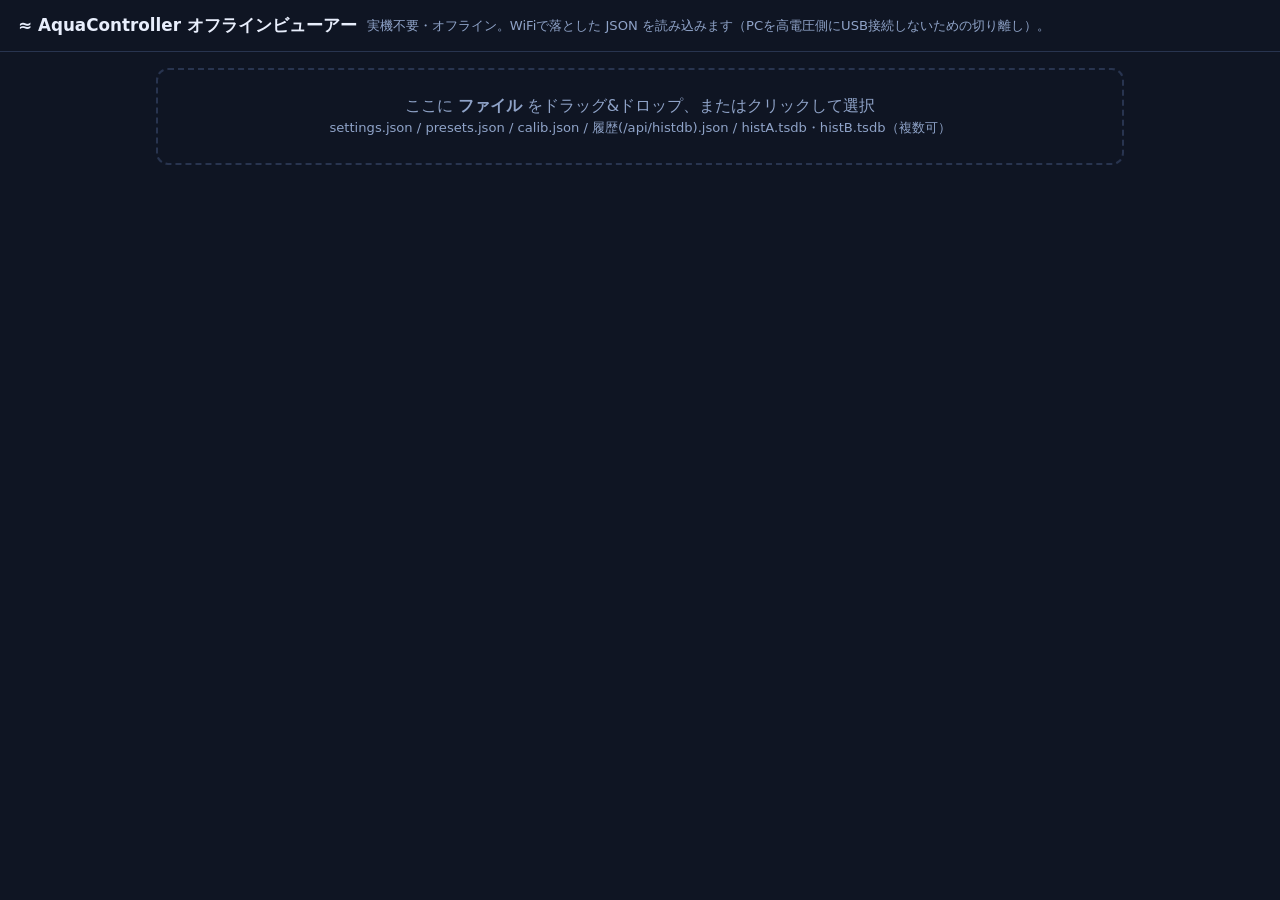
<file: tools/viewer.html>
<!DOCTYPE html>
<html lang="ja" data-theme="dark">
<head>
<meta charset="utf-8">
<meta name="viewport" content="width=device-width, initial-scale=1">
<title>AquaController オフラインビューアー</title>
<!--
  完全スタンドアロン・オフラインツール（サーバ/CDN/ネット不要。ダブルクリックで開く）。
  実機の Web UI から WiFi 経由でダウンロードした JSON を読み込んで閲覧・管理します。
  ★ USB でターゲット(5V/AC 高電圧側)に PC を繋がずにデータ管理できる = PC の安全保護。
  対応: settings.json / presets.json / calib.json（DLラッパ {savedAt,calib} 可）/ wifi.ini。
-->
<style>
  :root{--bg:#0f1523;--card:#182236;--ink:#e8eefc;--sub:#8fa3c8;--line:#28344f;--accent:#4aa8ff;}
  *{box-sizing:border-box}
  body{margin:0;font-family:system-ui,"Segoe UI",sans-serif;background:var(--bg);color:var(--ink);}
  header{padding:14px 18px;border-bottom:1px solid var(--line);display:flex;align-items:center;gap:10px;flex-wrap:wrap}
  header h1{font-size:1.05rem;margin:0}
  header .sub{color:var(--sub);font-size:.82rem}
  main{padding:16px;max-width:1000px;margin:0 auto}
  #drop{border:2px dashed var(--line);border-radius:12px;padding:26px;text-align:center;color:var(--sub);
        cursor:pointer;transition:.15s;margin-bottom:16px}
  #drop.over{border-color:var(--accent);color:var(--ink);background:#16203a}
  input[type=file]{display:none}
  .card{background:var(--card);border:1px solid var(--line);border-radius:12px;padding:14px 16px;margin:0 0 16px}
  .card h2{margin:0 0 10px;font-size:.98rem}
  .card h2 .tag{font-size:.72rem;color:var(--sub);font-weight:400;margin-left:8px}
  table{width:100%;border-collapse:collapse;font-size:.86rem}
  td,th{padding:5px 8px;border-bottom:1px solid var(--line);text-align:left}
  th{color:var(--sub);font-weight:600}
  .num{font-variant-numeric:tabular-nums;text-align:right}
  canvas{width:100%;height:150px;background:#0c1220;border:1px solid var(--line);border-radius:8px;display:block}
  .preset{border:1px solid var(--line);border-radius:8px;padding:8px 10px;margin:8px 0}
  .preset .nm{font-weight:600;margin-bottom:6px}
  .muted{color:var(--sub);font-size:.82rem}
  .kv{display:flex;justify-content:space-between;padding:3px 0;border-bottom:1px solid var(--line)}
  .kv .k{color:var(--sub)}
  .err{color:#ff8a8a}
  .legend{display:flex;gap:12px;font-size:.78rem;color:var(--sub);margin:6px 0 2px;flex-wrap:wrap}
  .legend b{display:inline-block;width:10px;height:10px;border-radius:2px;margin-right:4px;vertical-align:middle}
</style>
</head>
<body>
<header>
  <h1>≈ AquaController オフラインビューアー</h1>
  <span class="sub">実機不要・オフライン。WiFiで落とした JSON を読み込みます（PCを高電圧側にUSB接続しないための切り離し）。</span>
</header>
<main>
  <div id="drop">ここに <b>ファイル</b> をドラッグ&ドロップ、またはクリックして選択<br>
    <span class="muted">settings.json / presets.json / calib.json / 履歴(/api/histdb).json / histA.tsdb・histB.tsdb（複数可）</span></div>
  <input type="file" id="file" accept=".json,application/json,.tsdb" multiple>
  <div id="out"></div>
</main>
<script>
"use strict";
const $ = s => document.querySelector(s);
const out = $("#out"), drop = $("#drop"), file = $("#file");

drop.addEventListener("click", () => file.click());
file.addEventListener("change", e => handle(e.target.files));
["dragenter","dragover"].forEach(ev => drop.addEventListener(ev, e => { e.preventDefault(); drop.classList.add("over"); }));
["dragleave","drop"].forEach(ev => drop.addEventListener(ev, e => { e.preventDefault(); drop.classList.remove("over"); }));
drop.addEventListener("drop", e => handle(e.dataTransfer.files));

function handle(files) {
  [...files].forEach(f => {
    const r = new FileReader();
    if (/\.tsdb$/i.test(f.name)) {                 // 生 TSDB バイナリ (17B レコード)
      r.onload = () => renderTSDB(f.name, r.result);
      r.readAsArrayBuffer(f);
    } else {
      r.onload = () => {
        let obj;
        try { obj = JSON.parse(r.result); }
        catch (err) { return addCard(f.name, "エラー", `<div class="err">JSON パース失敗: ${err}</div>`); }
        render(f.name, obj);
      };
      r.readAsText(f);
    }
  });
}

function addCard(title, tag, html) {
  const c = document.createElement("section");
  c.className = "card";
  c.innerHTML = `<h2>${esc(title)}<span class="tag">${tag||""}</span></h2>${html}`;
  out.prepend(c);
  return c;
}
function esc(s){ return String(s).replace(/[&<>]/g, m => ({"&":"&amp;","<":"&lt;",">":"&gt;"}[m])); }
function fmt(v, d){ return v==null||isNaN(v) ? "-" : (v>=0&&d==="off"?"+":"") + Number(v).toFixed(d==="off"?3:2); }

// ---- 種別判定（順序が重要: 履歴rows→settings→presets→calib）----
function render(name, obj) {
  const cal = (obj.calib && typeof obj.calib === "object") ? obj.calib : obj;  // DLラッパ {savedAt,calib}
  if (Array.isArray(obj.rows))             return renderHistory(name,          // /api/histdb の rows[[epoch,water,air,humid,press,rpm],...]
    obj.rows.map(a => ({ epoch: a[0], water: a[1], air: a[2], humid: a[3], press: a[4], rpm: a[5] })));
  if (obj.light || obj.heater || obj.safe) return renderSettings(name, obj);   // settings.json
  if (obj.led || obj.fan)                  return renderPresets(name, obj);    // presets.json
  if (["water","air","humid","press"].some(k => k in cal)) return renderCalib(name, cal, obj.savedAt);
  addCard(name, "不明", `<div class="muted">対応形式を判別できませんでした。</div><pre class="muted" style="white-space:pre-wrap">${esc(JSON.stringify(obj,null,2)).slice(0,2000)}</pre>`);
}

// ---- 校正 ----
function renderCalib(name, c, savedAt) {
  const rows = [["水温 water", c.water, null],["気温 air", c.air, c.diffAir],
                ["湿度 humid", c.humid, c.diffHumid],["気圧 press", c.press, null]];
  let h = `<table><tr><th>項目</th><th class="num">適用オフセット</th><th class="num">ライブ差分(基準-作業)</th></tr>`;
  rows.forEach(r => h += `<tr><td>${r[0]}</td><td class="num">${fmt(r[1],"off")}</td><td class="num">${r[2]==null?"-":fmt(r[2],"off")}</td></tr>`);
  h += `</table>`;
  if (savedAt) h += `<div class="muted" style="margin-top:8px">保存時刻: ${esc(savedAt)}</div>`;
  addCard(name, "校正 calib", h);
}

// ---- 設定 (settings.json) ----
function renderSettings(name, s) {
  const c = addCard(name, "設定 settings", "");
  const body = document.createElement("div");
  if (s.light) {
    body.innerHTML += `<div class="muted">ライト 24時間スケジュール (0-1440分 / 0-100%)</div>
      <div class="legend"><span><b style="background:#ff6b6b"></b>R</span><span><b style="background:#51e08a"></b>G</span>
      <span><b style="background:#4aa8ff"></b>B</span><span><b style="background:#dfefff"></b>W</span></div>`;
    const cv = document.createElement("canvas"); body.appendChild(cv);
    setTimeout(() => drawCurve(cv, [
      {pts:s.light.r,color:"#ff6b6b"},{pts:s.light.g,color:"#51e08a"},
      {pts:s.light.b,color:"#4aa8ff"},{pts:s.light.w,color:"#dfefff"}], 0, 1440, 100), 0);
  }
  if (s.fan && s.fan.points) {
    const d = document.createElement("div"); d.className="muted"; d.style.marginTop="12px"; d.textContent="ファン カーブ (22-35°C / 0-100%)";
    body.appendChild(d);
    const cv = document.createElement("canvas"); body.appendChild(cv);
    setTimeout(() => drawCurve(cv, [{pts:s.fan.points,color:"#37e0b0"}], 22, 35, 100), 0);
  }
  let kv = "";
  if (s.heater) kv += `<div class="kv"><span class="k">ヒーター目標</span><span>${fmt(s.heater.target)} °C（ヒス ${fmt(s.heater.hyst)}）</span></div>`;
  if (s.safe)   kv += `<div class="kv"><span class="k">安全域</span><span>${fmt(s.safe.lo)} – ${fmt(s.safe.hi)} °C</span></div>`;
  if (kv) { const k=document.createElement("div"); k.style.marginTop="12px"; k.innerHTML=kv; body.appendChild(k); }
  c.appendChild(body);
}

// ---- プリセット (presets.json) ----
function renderPresets(name, p) {
  const c = addCard(name, "プリセット presets", "");
  const box = document.createElement("div");
  const led = p.led || {}, fan = p.fan || {};
  box.innerHTML += `<div class="muted">LED プリセット: ${Object.keys(led).length} 件 / ファン プリセット: ${Object.keys(fan).length} 件</div>`;
  Object.keys(led).forEach(nm => {
    const d = document.createElement("div"); d.className="preset";
    d.innerHTML = `<div class="nm">💡 ${esc(nm)}</div>`;
    const cv = document.createElement("canvas"); cv.style.height="110px"; d.appendChild(cv); box.appendChild(d);
    const L = led[nm];
    setTimeout(() => drawCurve(cv, [
      {pts:L.r,color:"#ff6b6b"},{pts:L.g,color:"#51e08a"},{pts:L.b,color:"#4aa8ff"},{pts:L.w,color:"#dfefff"}], 0, 1440, 100), 0);
  });
  Object.keys(fan).forEach(nm => {
    const d = document.createElement("div"); d.className="preset";
    d.innerHTML = `<div class="nm">🌀 ${esc(nm)}</div>`;
    const cv = document.createElement("canvas"); cv.style.height="110px"; d.appendChild(cv); box.appendChild(d);
    setTimeout(() => drawCurve(cv, [{pts:fan[nm].points,color:"#37e0b0"}], 22, 35, 100), 0);
  });
  c.appendChild(box);
}

// ---- カーブ描画 (線形補間 + 制御点。値の管理用に素直な表示) ----
function drawCurve(cv, tracks, xmin, xmax, ymax) {
  const dpr = window.devicePixelRatio || 1;
  const w = cv.clientWidth, h = cv.clientHeight;
  cv.width = w*dpr; cv.height = h*dpr;
  const g = cv.getContext("2d"); g.scale(dpr,dpr);
  g.clearRect(0,0,w,h);
  const pad = {l:34,r:8,t:8,b:18};
  const X = x => pad.l + (x-xmin)/(xmax-xmin)*(w-pad.l-pad.r);
  const Y = y => pad.t + (1-y/ymax)*(h-pad.t-pad.b);
  // grid
  g.strokeStyle="#28344f"; g.fillStyle="#8fa3c8"; g.font="10px system-ui"; g.lineWidth=1;
  for(let i=0;i<=4;i++){ const yy=pad.t+i/4*(h-pad.t-pad.b); g.beginPath(); g.moveTo(pad.l,yy); g.lineTo(w-pad.r,yy); g.stroke();
    g.fillText(Math.round(ymax*(1-i/4)), 4, yy+3); }
  // x labels
  const isTime = xmax>100;
  for(let i=0;i<=4;i++){ const xv=xmin+i/4*(xmax-xmin); const xx=X(xv);
    const lab = isTime ? String(Math.round(xv/60)).padStart(2,"0")+"h" : xv.toFixed(0)+"°";
    g.fillText(lab, xx-8, h-5); }
  tracks.forEach(t => {
    const pts = (t.pts||[]).slice().sort((a,b)=>a.x-b.x);
    if(!pts.length) return;
    g.strokeStyle=t.color; g.lineWidth=1.8; g.beginPath();
    pts.forEach((p,i)=> i?g.lineTo(X(p.x),Y(p.y)):g.moveTo(X(p.x),Y(p.y)));
    g.stroke();
    g.fillStyle=t.color;
    pts.forEach(p=>{ g.beginPath(); g.arc(X(p.x),Y(p.y),2.2,0,7); g.fill(); });
  });
}

// ---- 履歴 TSDB ----
// CRC16-CCITT (0x1021, init 0xFFFF) — histdb.cpp と一致。
function crc16(bytes){
  let c=0xFFFF;
  for(let i=0;i<bytes.length;i++){ c^=bytes[i]<<8; for(let k=0;k<8;k++) c=(c&0x8000)?((c<<1)^0x1021)&0xFFFF:(c<<1)&0xFFFF; }
  return c&0xFFFF;
}
// 生 .tsdb バイナリ (17B/レコード, little-endian) をデコード。CRC 不一致は除外。
function parseTSDB(buf){
  const dv=new DataView(buf), REC=17, rows=[]; let bad=0;
  for(let o=0;o+REC<=buf.byteLength;o+=REC){
    const crc=dv.getUint16(o+15,true);
    if(crc16(new Uint8Array(buf,o,15))!==crc){ bad++; continue; }   // 破損除外
    rows.push({
      epoch: dv.getUint32(o,true),
      water: dv.getInt16(o+4,true)/100, air: dv.getInt16(o+6,true)/100,
      humid: dv.getInt16(o+8,true)/100, press: 1000+dv.getInt16(o+10,true)/100,
      rpm: dv.getInt16(o+12,true), fanOn: dv.getUint8(o+14)
    });
  }
  rows._bad=bad; return rows;
}
function renderTSDB(name, buf){
  const rows=parseTSDB(buf);
  renderHistory(name+" (TSDB生データ, "+Math.floor(buf.byteLength/17)+"件"+(rows._bad?`, CRC除外${rows._bad}`:"")+")", rows);
}
// 履歴 rows [{epoch,water,air,humid,press,rpm}] を統計+時系列グラフで表示。
function renderHistory(name, rows){
  rows=(rows||[]).filter(r=>r&&r.epoch).sort((a,b)=>a.epoch-b.epoch);
  const c=addCard(name, "履歴 history ("+rows.length+"点)", "");
  const box=document.createElement("div");
  if(rows.length){
    const a=rows[0].epoch, b=rows[rows.length-1].epoch, fd=e=>new Date(e*1000).toLocaleString();
    const avg=k=>(rows.reduce((s,r)=>s+r[k],0)/rows.length);
    box.innerHTML += `<div class="muted">期間: ${fd(a)} 〜 ${fd(b)}　平均 水温${avg("water").toFixed(2)}℃ / 気温${avg("air").toFixed(2)}℃ / 湿度${avg("humid").toFixed(1)}% / 気圧${avg("press").toFixed(1)}hPa</div>
      <div class="legend"><span><b style="background:#3ec6ff"></b>水温</span><span><b style="background:#7CFFB2"></b>気温</span>
      <span><b style="background:#5fd0e0"></b>湿度</span><span><b style="background:#c89bff"></b>気圧(右軸)</span></div>`;
    const cv=document.createElement("canvas"); box.appendChild(cv);
    setTimeout(()=>drawTimeSeries(cv,rows),0);
  } else box.innerHTML = `<div class="muted">有効なレコードがありません（CRC不一致で除外の可能性）。</div>`;
  c.appendChild(box);
}
// 時系列: X=epoch, 左Y=水温/気温/湿度(自動レンジ), 右Y=気圧(自動レンジ)。
function drawTimeSeries(cv, rows){
  const dpr=window.devicePixelRatio||1, w=cv.clientWidth, h=cv.clientHeight;
  cv.width=w*dpr; cv.height=h*dpr; const g=cv.getContext("2d"); g.scale(dpr,dpr); g.clearRect(0,0,w,h);
  if(!rows.length) return;
  const pad={l:38,r:46,t:8,b:20};
  const t0=rows[0].epoch, t1=rows[rows.length-1].epoch, tr=(t1-t0)||1;
  let lo=Infinity,hi=-Infinity; rows.forEach(r=>[r.water,r.air,r.humid].forEach(v=>{if(v<lo)lo=v;if(v>hi)hi=v;}));
  if(lo===hi){lo-=1;hi+=1;} const lp=(hi-lo)*0.1; lo-=lp; hi+=lp;
  let plo=Infinity,phi=-Infinity; rows.forEach(r=>{if(r.press<plo)plo=r.press;if(r.press>phi)phi=r.press;});
  if(plo===phi){plo-=1;phi+=1;} const pp=(phi-plo)*0.1; plo-=pp; phi+=pp;
  const X=t=>pad.l+(t-t0)/tr*(w-pad.l-pad.r);
  const YL=v=>pad.t+(1-(v-lo)/(hi-lo))*(h-pad.t-pad.b);
  const YR=v=>pad.t+(1-(v-plo)/(phi-plo))*(h-pad.t-pad.b);
  g.strokeStyle="#28344f"; g.fillStyle="#8fa3c8"; g.font="10px system-ui"; g.lineWidth=1;
  for(let i=0;i<=4;i++){ const yy=pad.t+i/4*(h-pad.t-pad.b); g.beginPath(); g.moveTo(pad.l,yy); g.lineTo(w-pad.r,yy); g.stroke();
    g.fillText((hi-(hi-lo)*i/4).toFixed(1),2,yy+3); g.fillText((phi-(phi-plo)*i/4).toFixed(0),w-pad.r+3,yy+3); }
  const pz=n=>String(n).padStart(2,"0");
  for(let i=0;i<=4;i++){ const tt=t0+tr*i/4, d=new Date(tt*1000); g.fillText(pz(d.getMonth()+1)+"/"+pz(d.getDate())+" "+pz(d.getHours())+":"+pz(d.getMinutes()), X(tt)-24, h-5); }
  const line=(k,color,yf)=>{ g.strokeStyle=color; g.lineWidth=1.5; g.beginPath();
    rows.forEach((r,i)=> i?g.lineTo(X(r.epoch),yf(r[k])):g.moveTo(X(r.epoch),yf(r[k]))); g.stroke(); };
  line("water","#3ec6ff",YL); line("air","#7CFFB2",YL); line("humid","#5fd0e0",YL); line("press","#c89bff",YR);
}
</script>
</body>
</html>
</file>
